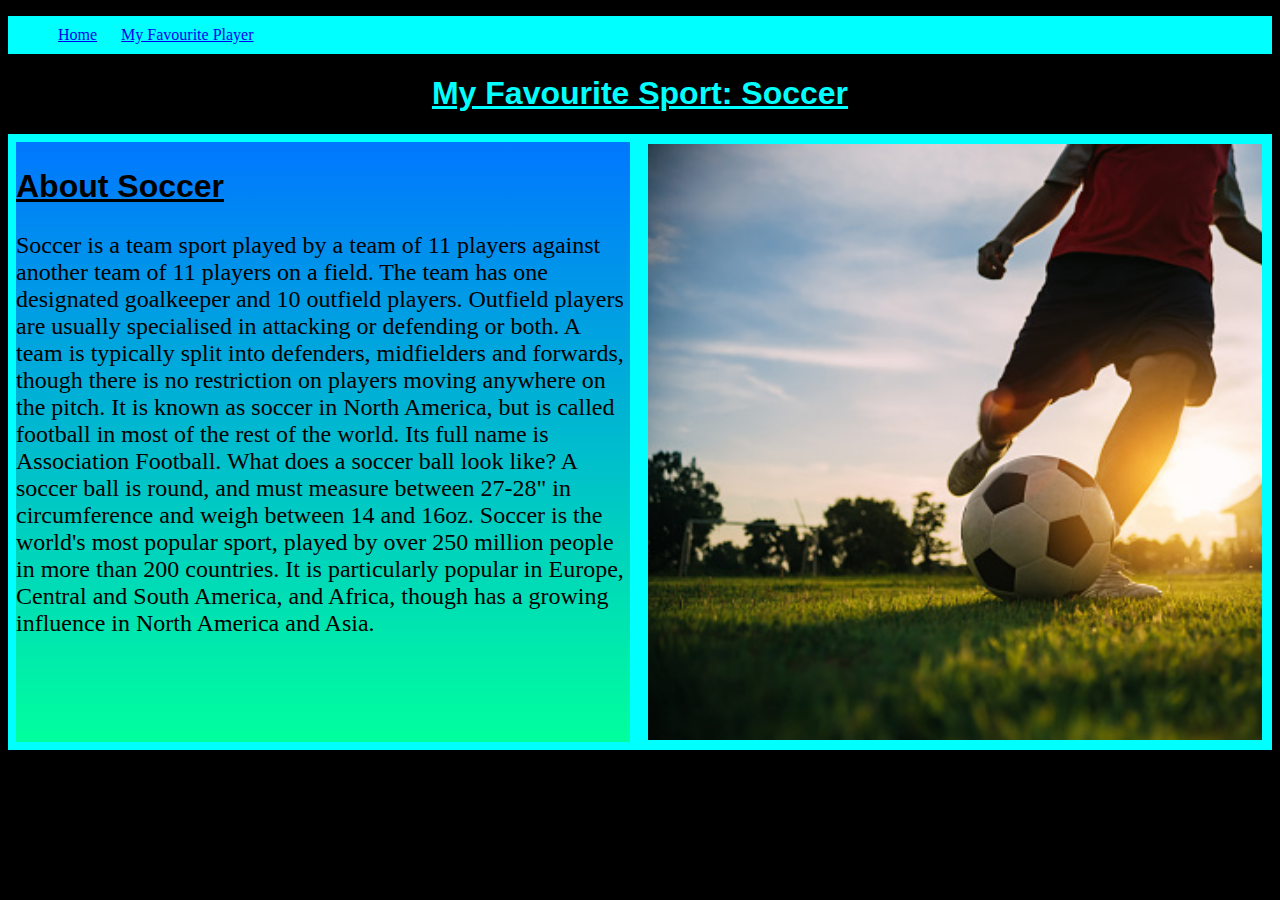
<file: index.html>
<!DOCTYPE html>
<html lang="en">
<head>
    <meta charset="UTF-8">
    <meta http-equiv="X-UA-Compatible" content="IE=edge">
    <meta name="viewport" content="width=device-width, initial-scale=1.0">
    <title>My Favourite Sport</title>
<link rel="stylesheet" href="Sport.css">
</head>
<body>
 <nav style="background-color: aqua;">
    <ul>
    <li><a href="index.html">Home</a></li>
    <li><a href="FavPlayer.html">My Favourite Player</a></li>
    </ul>
    </nav>
<h1 id="wow1"><u>My Favourite Sport: Soccer</u></h1> 
<div id="flex4"></div>
</div>
<div class="text-container">
<div id="item1">
<h2 id="het1"><u>About Soccer</u></h2>
Soccer is a team sport played by a team of 11 players against another team of 11 players on a field.
The team has one designated goalkeeper and 10 outfield players. Outfield players are usually specialised in attacking or defending or both. A team is typically split into defenders, midfielders and forwards, though there is no restriction on players moving anywhere on the pitch.
It is known as soccer in North America, but is called football in most of the rest of the world. Its full name is Association Football.
What does a soccer ball look like?
A soccer ball is round, and must measure between 27-28" in circumference and weigh between 14 and 16oz.
Soccer is the world's most popular sport, played by over 250 million people in more than 200 countries. It is particularly popular in Europe, Central and South America, and Africa, though has a growing influence in North America and Asia.
</div>
<div id="item2"></div>
</div>
</body>
</html>
</file>
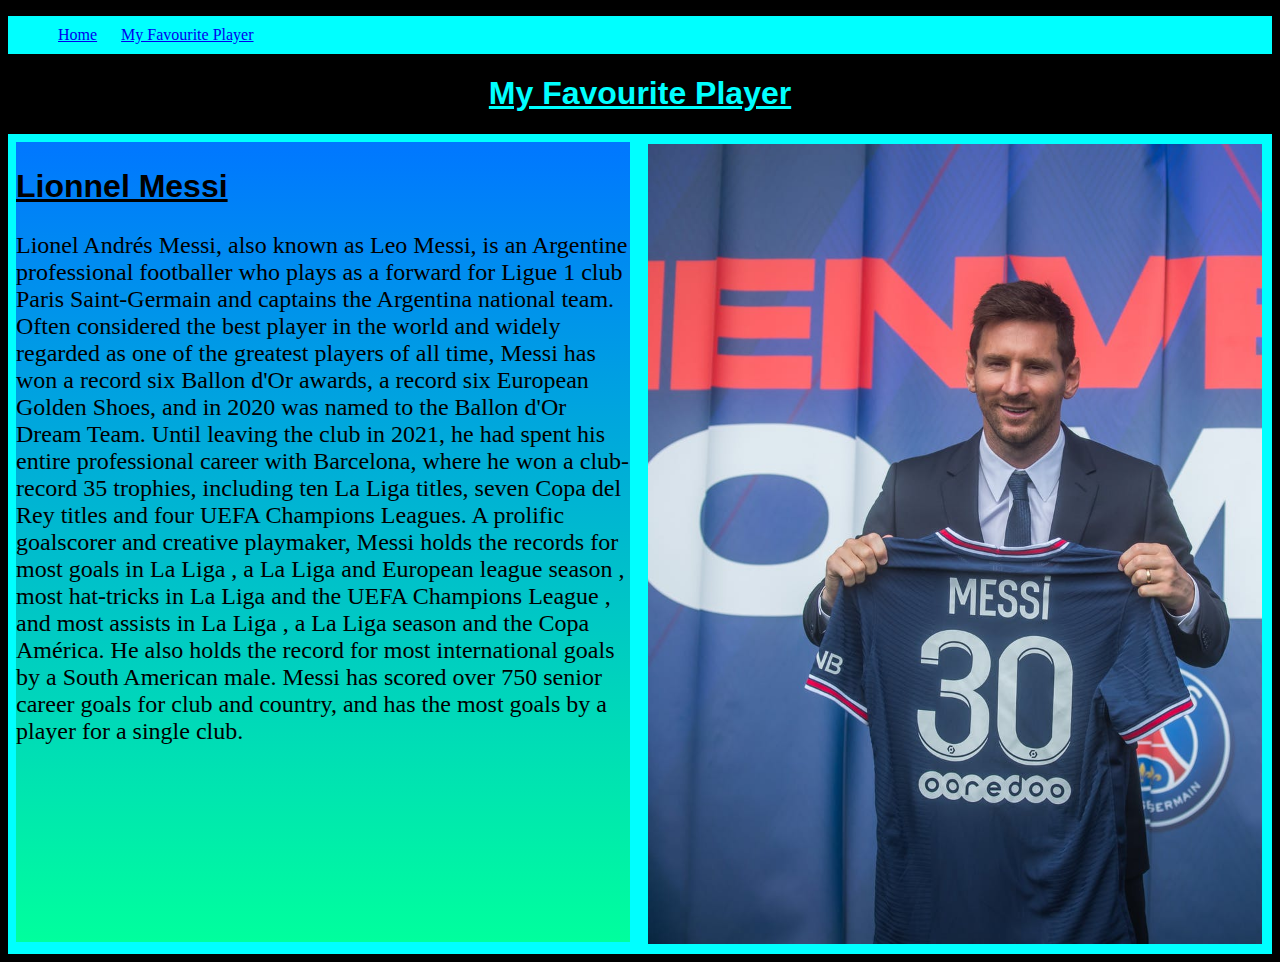
<file: FavPlayer.html>
<!DOCTYPE html>
<html lang="en">
<head>
    <meta charset="UTF-8">
    <meta http-equiv="X-UA-Compatible" content="IE=edge">
    <meta name="viewport" content="width=device-width, initial-scale=1.0">
    <title>My Favourite Player</title>
<link rel="Stylesheet" href="Sport.css">
</head>
<body>
<nav style="background-color: aqua;">
    <ul>
    <li><a href="index.html">Home</a></li>
    <li><a href="FavPlayer.html">My Favourite Player</a></li>
    </ul>
    </nav>
<h1 id="hat1"><u>My Favourite Player</u></h1> 
<div class="text-container">
<div id="hoi1">
<h2 id="hat2"><u>Lionnel Messi</u></h2>
Lionel Andrés Messi, also known as Leo Messi, is an Argentine professional footballer who plays as a forward 
for Ligue 1 club Paris Saint-Germain and captains the Argentina national team. 
Often considered the best player in the world and widely regarded as one of the greatest players of all time,
Messi has won a record six Ballon d'Or awards, a record six European Golden Shoes, and in 2020 was named to
the Ballon d'Or Dream Team. Until leaving the club in 2021, he had spent his entire professional career with 
Barcelona, where he won a club-record 35 trophies, including ten La Liga titles, seven Copa del Rey titles and 
four UEFA Champions Leagues. A prolific goalscorer and creative playmaker, Messi holds the records for most 
goals in La Liga , a La Liga and European league season , most hat-tricks in La Liga and the UEFA Champions
League , and most assists in La Liga , a La Liga season and the Copa América. He also holds the record for most
international goals by a South American male. Messi has scored over 750 senior career goals for club and 
country, and has the most goals by a player for a single club.
</div>
<div id="hoi2"></div>
</div>   
</body>
</html>
</file>
<file: Sport.css>
body{background-color:black;}
#wow1{color: cyan;
      text-align: center;
      font-family: Verdana, Geneva, Tahoma, sans-serif;}
.text-container{background-color: cyan;
    display: flex;
    height: 0%;
    width: 100%;}
#het1{color: black;
      font-family: 'Gill Sans', 'Gill Sans MT', Calibri, 'Trebuchet MS', sans-serif;
      font-size: xx-large;}
#item1{border: black;
      background-image: linear-gradient(rgb(0, 119, 255), rgb(0, 255, 157));
      width: 50%;
      height:600px;
    margin: 8px;
    font-size: x-large;
    font-family: Georgia, 'Times New Roman', Times, serif;}
#item2{width: 50%;
    height:600pxpx;
    margin: 10px;
    font-size: x-large;
    background-image: url("soccer.jpg");
    background-repeat: no-repeat;
    background-size: cover;}
nav{background-color: cyan;}
nav li{list-style: none;
        display: inline-block;
        padding: 10px;}

#hat1{color: cyan;
    text-align: center;
    font-family: Verdana, Geneva, Tahoma, sans-serif;}
.text-container{background-color: cyan;
display: flex;
 height: 0%;
 width: 100%;}
 #hat2{color: black;
font-family: 'Gill Sans', 'Gill Sans MT', Calibri, 'Trebuchet MS', sans-serif;
font-size: xx-large;}
#hoi1{border: black;
background-image: linear-gradient(rgb(0, 119, 255), rgb(0, 255, 157));
width: 50%;
height:800px;
margin: 8px;
font-size: x-large;
font-family: Georgia, 'Times New Roman', Times, serif;}
#hoi2{width: 50%;
        height:800px;
        margin: 10px;
        font-size: x-large;
        background-image: url("messi3.jpg");
         background-repeat: no-repeat;
        background-size: cover;}
nav{background-color: cyan;}
 nav li{list-style: none;
        display: inline-block;
        padding: 10px;}
</file>
